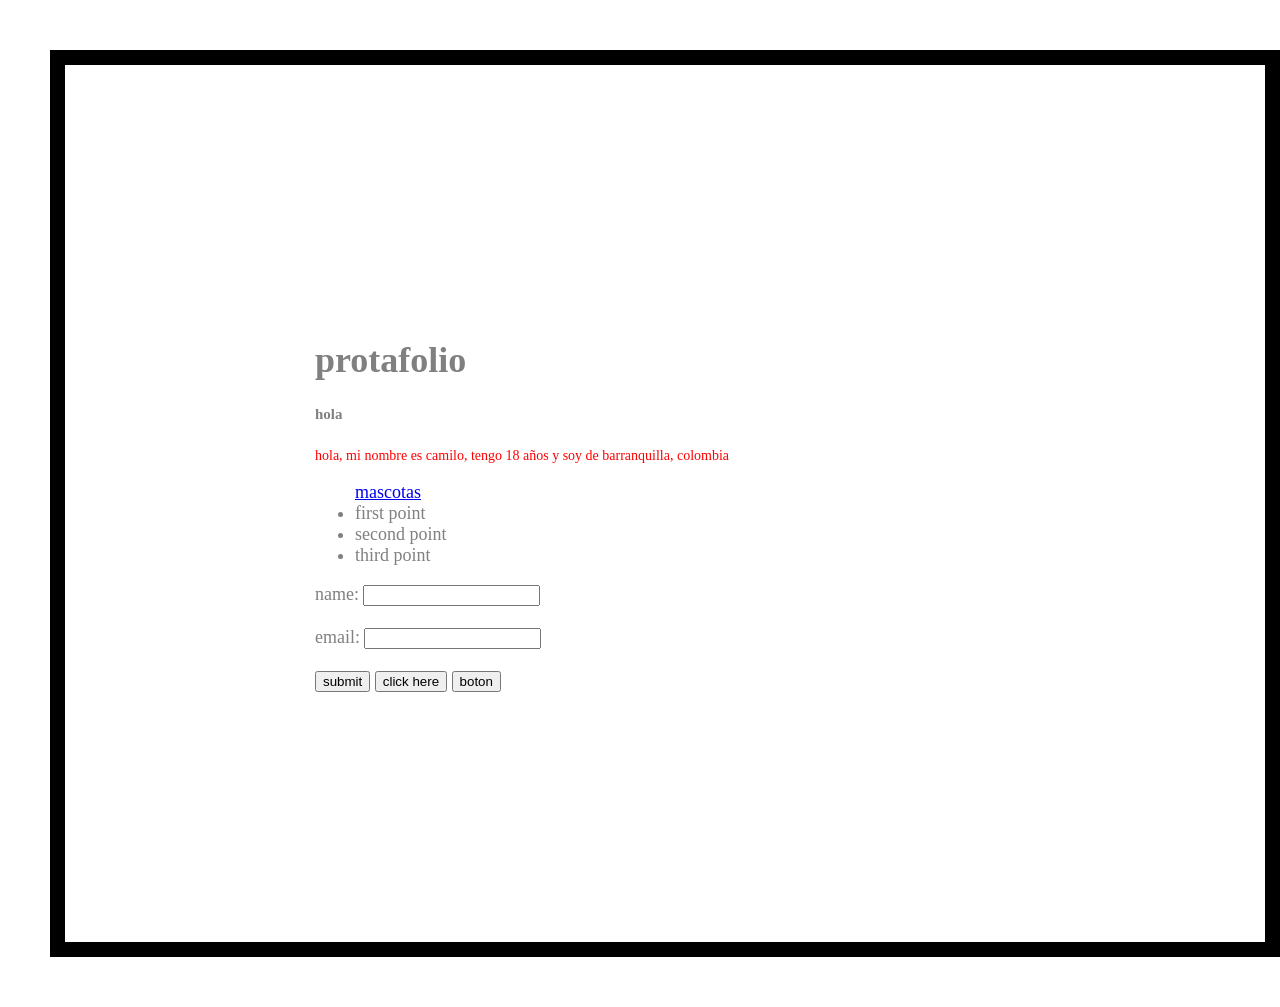
<file: portafolio/index.html>
<!DOCTYPE html>
<html lang="en">
<head>
    <meta charset="UTF-8">
    <meta name="viewport" content="width=device-width, initial-scale=1.0">
    
    <title>portafolio personal</title>
</head>
<link rel="stylesheet" href="style.css">
<body>
    <header>
        <h1>protafolio</h1>
        <h5>hola</h5>
        <section>
            <p>hola, mi nombre es camilo, tengo 18 años y soy de barranquilla, colombia</p>
            <nav>
            <ul>
                <a href="mascotas.html">mascotas</a>
                <li>first point</li>
                <li>second point</li>
                <li>third point</li>
            </ul>
            </nav>
            <form action="/submit" method="post">
                <label for="name"> name:</label>
                <input type="text" id="name" name="name"><br><br>

                <label for="email">email:</label>
                <input type="email" id="email" name="email"><br><br>

                <input type="submit" value="submit">

                <button type="button">click here</button>
                <input type="button" value="boton">
            </form>
        </section>
    </header>
</body>
</html>
</file>
<file: portafolio/style.css>
p {
    font-family:'Arial Narrow';
    font-size: 14px;
    color: red;
}
body {
       font-family:'Times New Roman';
       font-size: 18px;
       color: gray
}

body{
    width: 700px;
    padding: 250px;
    border: 15px solid black;
    margin: 50px

}
a:hover {background-color: blue;
}

img{padding: 50px;
    border: 5px black;
     margin: 12px}
</file>
